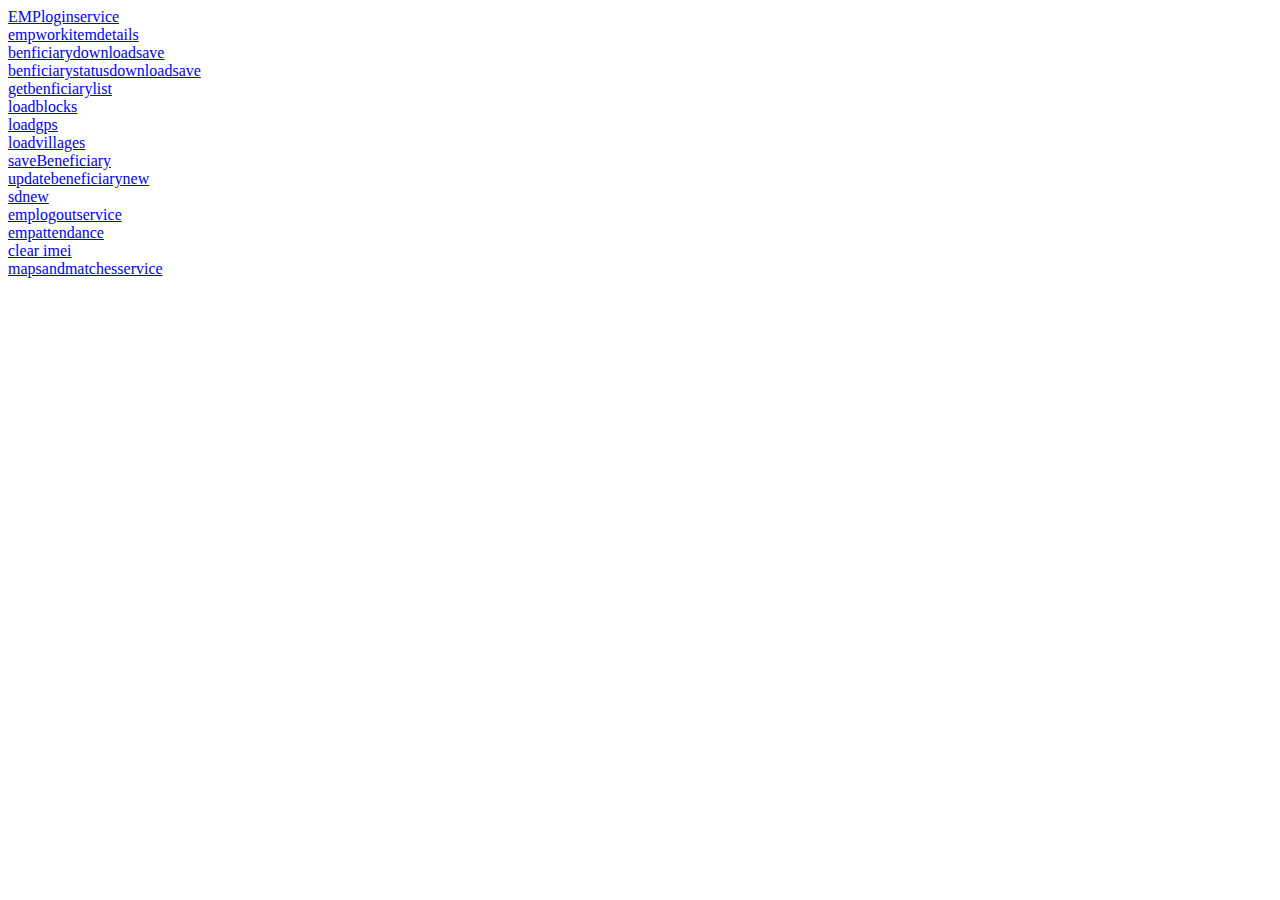
<file: index.html>
﻿<!DOCTYPE html>

<html xmlns="http://www.w3.org/1999/xhtml">
<head>
    <meta http-equiv="X-UA-Compatible" content="IE=8" >
    <meta content="width=device-width, initial-scale=1, maximum-scale=1, user-scalable=no" name="viewport" />
    <script src="https://code.jquery.com/jquery-1.12.4.js" integrity="sha256-Qw82+bXyGq6MydymqBxNPYTaUXXq7c8v3CwiYwLLNXU=" crossorigin="anonymous"></script>
    <title></title>
    <script type="text/javascript">
        $(function () {
            var myarray = { "username": "51636763", "password": "password", "uuid": "5eaf634de3c80200", "version": "10", "manufacturer": "samsung", "platform": "Android", "model": "SM-A505F" };
            console.log(JSON.stringify(myarray)); 
        });
        function empattendance(){
        //EMPattendanceservice  string empcode,  string uuid, string longitude, string latitude
            var myarray = { "empcode": "51623721", "uuid": "97a4b8e772d19b38", "longitude": "17.4471493", "latitude": "78.360201" };
            $.ajax({
                contentType: "application/json;",
                data: JSON.stringify(myarray),
                headers: { 'token': 'A850A73C-EE9E-454A-BEFD-2422828E2666', 'empcode': '51623721', 'uuid': '97a4b8e772d19b38' },
                dataType: "JSON",
                type: "POST",
                url: "loginservice.asmx/EMPattendanceservice",
                success: function (data) {
                    var myval = data;
                    console.log(data);
                },
                error: function (data) {
                    var myval = data;
                    if (myval == "401") {
                    }
                    else {
                        document.getElementById('spndata').innerHTML = data.responseText;
                    }
                }
            });
        }

        function mapsandmatchesservice() {
            var myarray = { "block": "KATHAWAN", "gp": "AANT SAANT", "village": "ANTA" };
            $.ajax({
                contentType: "application/json;",
                data: JSON.stringify(myarray),
                headers: { 'token': '15A47594-DA73-49B3-8E50-CCB290194897', 'empcode': '51636763', 'uuid': '97a4b8e772d19b38' },
                dataType: "JSON",
                type: "POST",
                url: "mapsandmatches.asmx/mapsandmatchesservice",
                success: function (data) {
                    var myval = data;
                    console.log(data);
                },
                error: function (data) {
                    var myval = data;
                    if (myval == "401") {
                    }
                    else {
                        document.getElementById('spndata').innerHTML = data.responseText;
                    }
                }
            });
        }


        function empimeiclearservice() {
        var myarray = { "empid": "dfgfgfg"};
            $.ajax({
                contentType: "application/json;",
                data: "",
                headers: { 'token': 'A850A73C-EE9E-454A-BEFD-2422828E2666', 'empcode': '51623721', 'uuid': '97a4b8e772d19b38' },
                dataType: "json",
                type: "POST",
                url: "loginservice.asmx/ClearIMEIdetails",
                success: function (data) {
                    console.log(data);
                },
                error: function (err) {
                    var myval = err;
                    if (myval == "401") {
                    }
                    else {
                        alert(err.responseText);
                        document.getElementById('spndata').innerHTML = data.responseText;
                    }
                }
            });
        }
        function emploginserviceclick() {
            var myarray = { "username": "51636763", "password": "password", "uuid": "5eaf634de3c80200", "version": "10", "manufacturer": "samsung", "platform": "Android", "model": "SM-A505F" };
            $.ajax({
                contentType: "application/json;",
                data: JSON.stringify(myarray),
                dataType: "JSON",
                type: "POST",
                url: "loginservice.asmx/EMPloginservice",
                success: function (data) {
                    var myval = data;
                    console.log(data);
                },
                error: function (data) {
                    var myval = data;
                    if (myval == "401") {
                    }
                    else {
                        document.getElementById('spndata').innerHTML = data.responseText;
                    }
                }
            });
        }
        function loadempworkitemdetails() {
            var myarray = { "empid": "51636763", "lastsynced": "" };
            $.ajax({
                contentType: "application/json;",
                data: JSON.stringify(myarray),
                headers: { 'token': '39A60233-F358-4AC7-9471-112A97CFC91E', 'empcode': '51636763', 'uuid': 'c712ac676106316a' },
                dataType: "JSON",
                type: "POST",
                url: "downloadservice.asmx/empworkitemdetails",
                success: function (data) {
                    var getalldtls = data[0].getalldtls;
                    var getsinglevaldtls = data[0].getsinglevaldtls;
                    var workitemsupdatedata = data[0].workitemsupdatedata;
                    var closedworkitemsdata = data[0].closedworkitemsdata;
                    document.getElementById('spndata').innerHTML = data[0].getalldtls + data[0].getsinglevaldtls + data[0].workitemsupdatedata + data[0].closedworkitemsdata;
                    console.log(data);
                },
                error: function (data) {
                    var myval = data;
                    if (myval == "401") {
                    }
                    else {
                        alert(data.responseText);
                        document.getElementById('spndata').innerHTML = data.responseText;
                    }
                }
            });
        }

        function benficiarydownloadsave() {
            var myarray = { "workitemcode": "448", "surveyworkitemmappingcode": "719", "type": "MS", "empid": "51636763" };
            $.ajax({
                contentType: "application/json;",
                data: JSON.stringify(myarray),
                headers: { 'token': 'CBCE89E9-79C7-4691-8FAE-A066FBE8A1B8', 'empcode': '51636763', 'uuid': '5eaf634de3c80200' },
                dataType: "JSON",
                type: "POST",
                url: "beneficiarydownload.asmx/benficiarydownloadsave",
                success: function (data) {
                    var myval = data;
                    console.log(data);
                },
                error: function (data) {
                    var myval = data;
                    if (myval == "401") {
                    }
                    else {
                        alert(data.responseText);
                        document.getElementById('spndata').innerHTML = data.responseText;
                    }
                }
            });
        }

        function benficiarystatusdownloadsave() {
            var myarray = { "workitemcode": "440", "surveyworkitemmappingcode": "719", "type": "MS", "empid": "516869337" };
            $.ajax({
                contentType: "application/json;",
                data: JSON.stringify(myarray),
                headers: { 'token': 'CBCE89E9-79C7-4691-8FAE-A066FBE8A1B8', 'empcode': '51636763', 'uuid': '5eaf634de3c80200' },
                dataType: "JSON",
                type: "POST",
                url: "beneficiarydownload.asmx/benficiarystatusdownloadsave",
                success: function (data) {
                    var myval = data;
                    console.log(data);
                },
                error: function (data) {
                    var myval = data;
                    if (myval == "401") {
                    }
                    else {
                        alert(data.responseText);
                        document.getElementById('spndata').innerHTML = data.responseText;
                    }
                }
            });
        }

        function loadvillages() {
            var myarray = { "block": "05", "gp": "SN" };
            $.ajax({
                contentType: "application/json;",
                data: JSON.stringify(myarray),
                headers: { 'token': 'A3B31BD5-7CFA-469A-ACEB-2705B8048665', 'empcode': '51636763', 'uuid': '97a4b8e772d19b38' },
                dataType: "JSON",
                type: "POST",
                url: "mapsandmatches.asmx/loadvillages",
                success: function (data) {
                    var myval = data;
                    console.log(data);
                },
                error: function (data) {
                    var myval = data;
                    if (myval == "401") {
                    }
                    else {
                        alert(data.responseText);
                        document.getElementById('spndata').innerHTML = data.responseText;
                    }
                }
            });
        }
        function loadgps() {
            var myarray = { "block": "05" };
            var jsonval = JSON.stringify(myarray);
            $.ajax({
                contentType: "application/json;",
                data: JSON.stringify(myarray),
                headers: { 'token': 'A3B31BD5-7CFA-469A-ACEB-2705B8048665', 'empcode': '51636763', 'uuid': '97a4b8e772d19b38' },
                dataType: "JSON",
                type: "POST",
                url: "mapsandmatches.asmx/loadgps",
                async: false,
                success: function (data) {
                    var myval = data;
                    console.log(data);
                },
                error: function (data) {
                    var myval = data;
                    if (myval == "401") {
                    }
                    else {
                        alert(data.responseText);
                        document.getElementById('spndata').innerHTML = data.responseText;
                    }
                }
            });
        }

        function loadblocks() {
            $.ajax({
                contentType: "application/json;",
                data: "",
                headers: { 'token': 'A3B31BD5-7CFA-469A-ACEB-2705B8048665', 'empcode': '51636763', 'uuid': '97a4b8e772d19b38' },
                dataType: "JSON",
                type: "POST",
                url: "mapsandmatches.asmx/loadblocks",
                success: function (data) {
                    var myval = data;
                    console.log(data);
                },
                error: function (data) {
                    var myval = data;
                    if (myval == "401") {
                    }
                    else {
                        alert(data.responseText);
                        document.getElementById('spndata').innerHTML = data.responseText;
                    }
                }
            });
        }


        function saveBeneficiary() {
            var myarray = { "empid": "51636763", "uuid": "234232gfggfdf", "workitemcode": "440", "selectedben": ["10003428", "10003429", null, "10003431"], "surveyworkitemmappingcode": "719" };
            $.ajax({
                contentType: "application/json;",
                data: JSON.stringify(myarray),
                headers: { 'token': 'CBCE89E9-79C7-4691-8FAE-A066FBE8A1B8', 'empcode': '51636763', 'uuid': '5eaf634de3c80200' },
                dataType: "JSON",
                type: "POST",
                url: "beneficiarydownload.asmx/saveBeneficiary",
                success: function (data) {
                    var myval = data;
                    console.log(data);
                },
                error: function (data) {
                    var myval = data;
                    if (myval == "401") {
                    }
                    else {
                        alert(data.responseText);
                        document.getElementById('spndata').innerHTML = data.responseText;
                    }
                }
            });
        }

        function get_beneficiarylist() {
            var blockarray = [];
            var villagearray = [];
            var gparray = [];
            blockarray.push("BL0001");
            gparray.push("GP0034");
            villagearray.push("VL000001");
            var myarray = { "empid": "51636763", "workitemcode": "440", "uuid": "5eaf634de3c80200", "blocks": blockarray, "villages": villagearray, "gps": gparray };
            $.ajax({
                contentType: "application/json;",
                data: JSON.stringify(myarray),
                headers: { 'token': '63BCB1AF-1184-4F12-B108-3FCEFCA8CF33', 'empcode': '51636763', 'uuid': '5eaf634de3c80200' },
                dataType: "JSON",
                type: "POST",
                url: "beneficiarydownload.asmx/getbenficiarylist",
                success: function (data) {
                    var myval = data;
                    console.log(data);
                },
                error: function (data) {
                    var myval = data;
                    if (myval == "401") {
                    }
                    else {
                        alert(data.responseText);
                        document.getElementById('spndata').innerHTML = data.responseText;
                    }
                }
            });
        }


        function get_updatebeneficiary() {
            updatebeneficiary = [];
            var dataarr = [{ "workitemcode": "448", "surveyworkitemmappingcode": "721", "type": "BS", "frequency": [{ "surveyworkitemmappingcode": "719", "surveydate": "2019-01-24"}]}];
            dataarr = JSON.stringify(dataarr);
            var myarray = { "empid": "51623721", "updatedata": dataarr };
            $.ajax({
                contentType: "application/json;",
                data: JSON.stringify(myarray),
                headers: { 'token': '8916E630-20FD-419B-9F17-4AB60AA8B235', 'empcode': '51623721', 'uuid': 'c9ce6239486beeb8' },
                dataType: "JSON",
                type: "POST",
                url: "statusservice.asmx/updatebeneficiarynew",
                success: function (data) {
                    var myval = data;
                    console.log(data);
                },
                error: function (data) {
                    var myval = data;
                    if (myval == "401") {
                    }
                    else {
                        alert(data.responseText);
                        document.getElementById('spndata').innerHTML = data.responseText;
                    }
                }
            });
        }

        function get_newformet() {
            var myaraydata = { "empid": "51623721", "lastsynced": "", "parentresponse": "{\"0\":{\"empid\":\"51623721\", \"surveyworkitemmappingcode\":\"721\",\"respondentcode\":\"10038912\",\"parentquestion\":\"Q101\",\"questioncode\":\"Q101\",\"sectioncode\":\"1\",\"answer\":\"Naveennew\",\"surveydate\":\"2020-05-19\",\"status\":\"1\",\"createdon\":\"2020-04-19 06:13 AM\",\"UploadedFrom\":\"android\",\"syncedon\":null},\"1\":{\"empid\":\"51623721\", \"surveyworkitemmappingcode\":\"1735\",\"respondentcode\":\"10010225\",\"parentquestion\":\"Q102\",\"questioncode\":\"Q102\",\"sectioncode\":\"1\",\"answer\":\"\",\"surveydate\":\"2020-04-19\",\"status\":\"2\",\"createdon\":\"2020-04-19 06:13 AM\",\"UploadedFrom\":\"android\",\"syncedon\":null},\"2\":{\"empid\":\"51623721\", \"surveyworkitemmappingcode\":\"1735\",\"respondentcode\":\"10010225\",\"parentquestion\":\"Q103\",\"questioncode\":\"Q103\",\"sectioncode\":\"1\",\"answer\":\"\",\"surveydate\":\"2020-04-19\",\"status\":\"1\",\"createdon\":\"2020-04-19 06:13 AM\",\"UploadedFrom\":\"android\",\"syncedon\":null}}", "childresponse": "{}", "surveydata": "{\"0\":{\"surveyworkitemmappingcode\":\"721\",\"workitemcode\":\"448\"}}", "selectedben": "{\"0\":{\"surveyworkitemmappingcode\":\"721\",\"resondantcode\":\"51636760\"}}" }
            var ip = JSON.stringify(myaraydata);
            $.ajax({
                contentType: "application/json;",
                data: JSON.stringify(myaraydata),
                headers: { 'token': 'F8FCE963-4F36-41AE-90B1-B2CC202CDA99', 'empcode': '51623721', 'uuid': 'c9ce6239486beeb8' },
                dataType: "json",
                type: "POST",
                url: "uploadservice.asmx/sdnew",
                success: function (data) {
                    console.log(data);
                },
                error: function (err) {
                    var myval = err;
                    if (myval == "401") {
                    }
                    else {
                        alert(err.responseText);
                        document.getElementById('spndata').innerHTML = data.responseText;
                    }
                }
            });
        }
        function emplogoutservice() {
            $.ajax({
                contentType: "application/json;",
                data: "",
                headers: { 'token': '2DFD2831-D5B2-4AF9-B6A0-F1330E7C1EC4', 'empcode': '51636763', 'uuid': '5eaf634de3c80200' },
                dataType: "json",
                type: "POST",
                url: "loginservice.asmx/emplogoutservice",
                success: function (data) {
                    console.log(data);
                },
                error: function (err) {
                    var myval = err;
                    if (myval == "401") {
                    }
                    else {
                        alert(err.responseText);
                        document.getElementById('spndata').innerHTML = data.responseText;
                    }
                }
            });
        }
    </script>
</head>
<body>
    <div>
        <a href="#" onclick="emploginserviceclick();">EMPloginservice</a><br />
        <a href="#" onclick="loadempworkitemdetails();">empworkitemdetails</a><br />
        <a href="#" onclick="benficiarydownloadsave();">benficiarydownloadsave</a><br />
        <a href="#" onclick="benficiarystatusdownloadsave();">benficiarystatusdownloadsave</a><br />
        <a href="#" onclick="get_beneficiarylist();">getbenficiarylist</a><br />
        <a href="#" onclick="loadblocks();">loadblocks</a><br />
        <a href="#" onclick="loadgps();">loadgps</a><br />
        <a href="#" onclick="loadvillages();">loadvillages</a><br />
        <a href="#" onclick="saveBeneficiary();">saveBeneficiary</a><br />
        <a href="#" onclick="get_updatebeneficiary();">updatebeneficiarynew</a><br />
        <a href="#" onclick="get_newformet();">sdnew</a><br />
        <a href="#" onclick="emplogoutservice();">emplogoutservice</a><br />
        <a href="#" onclick="empattendance();">empattendance</a><br />
        <a href="#" onclick="empimeiclearservice();">clear imei</a><br />
        <a href="#" onclick="mapsandmatchesservice();">mapsandmatchesservice</a><br />
        <span id="spndata"></span>
    </div>
</body>
</html>
</file>
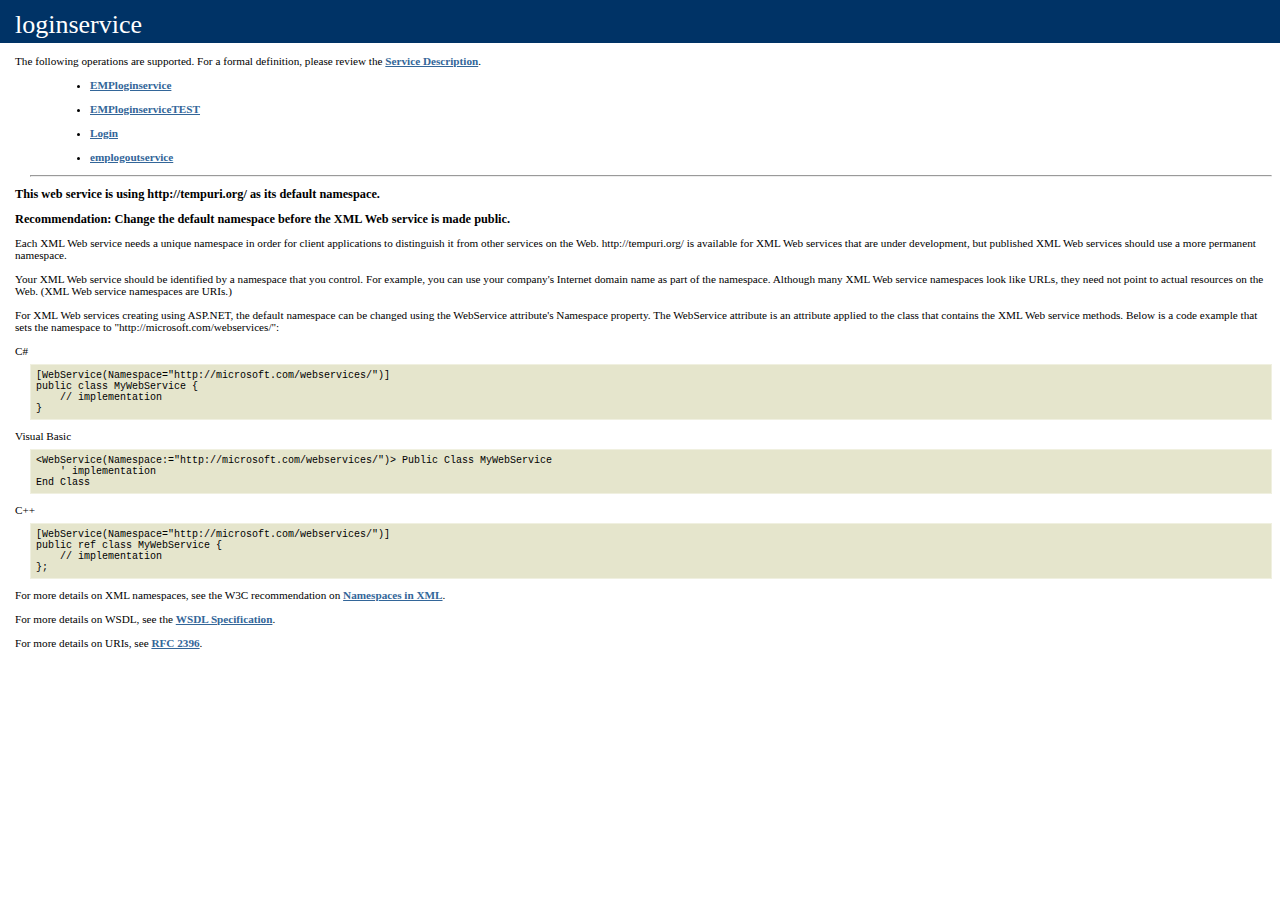
<file: asmxpage.html>
﻿

<html>

<head>
    <link rel="alternate" type="text/xml" href="/sg/loginservice.asmx?disco" />

    <style type="text/css">

        BODY {
            color: #000000;
            background-color: white;
            font-family: Verdana;
            margin-left: 0px;
            margin-top: 0px;
        }

        #content {
            margin-left: 30px;
            font-size: .70em;
            padding-bottom: 2em;
        }

        A:link {
            color: #336699;
            font-weight: bold;
            text-decoration: underline;
        }

        A:visited {
            color: #6699cc;
            font-weight: bold;
            text-decoration: underline;
        }

        A:active {
            color: #336699;
            font-weight: bold;
            text-decoration: underline;
        }

        A:hover {
            color: cc3300;
            font-weight: bold;
            text-decoration: underline;
        }

        P {
            color: #000000;
            margin-top: 0px;
            margin-bottom: 12px;
            font-family: Verdana;
        }

        pre {
            background-color: #e5e5cc;
            padding: 5px;
            font-family: Courier New;
            font-size: x-small;
            margin-top: -5px;
            border: 1px #f0f0e0 solid;
        }

        td {
            color: #000000;
            font-family: Verdana;
            font-size: .7em;
        }

        h2 {
            font-size: 1.5em;
            font-weight: bold;
            margin-top: 25px;
            margin-bottom: 10px;
            border-top: 1px solid #003366;
            margin-left: -15px;
            color: #003366;
        }

        h3 {
            font-size: 1.1em;
            color: #000000;
            margin-left: -15px;
            margin-top: 10px;
            margin-bottom: 10px;
        }

        ul {
            margin-top: 10px;
            margin-left: 20px;
        }

        ol {
            margin-top: 10px;
            margin-left: 20px;
        }

        li {
            margin-top: 10px;
            color: #000000;
        }

        font.value {
            color: darkblue;
            font: bold;
        }

        font.key {
            color: darkgreen;
            font: bold;
        }

        font.error {
            color: darkred;
            font: bold;
        }

        .heading1 {
            color: #ffffff;
            font-family: Tahoma;
            font-size: 26px;
            font-weight: normal;
            background-color: #003366;
            margin-top: 0px;
            margin-bottom: 0px;
            margin-left: -30px;
            padding-top: 10px;
            padding-bottom: 3px;
            padding-left: 15px;
            width: 105%;
        }

        .button {
            background-color: #dcdcdc;
            font-family: Verdana;
            font-size: 1em;
            border-top: #cccccc 1px solid;
            border-bottom: #666666 1px solid;
            border-left: #cccccc 1px solid;
            border-right: #666666 1px solid;
        }

        .frmheader {
            color: #000000;
            background: #dcdcdc;
            font-family: Verdana;
            font-size: .7em;
            font-weight: normal;
            border-bottom: 1px solid #dcdcdc;
            padding-top: 2px;
            padding-bottom: 2px;
        }

        .frmtext {
            font-family: Verdana;
            font-size: .7em;
            margin-top: 8px;
            margin-bottom: 0px;
            margin-left: 32px;
        }

        .frmInput {
            font-family: Verdana;
            font-size: 1em;
        }

        .intro {
            margin-left: -15px;
        }
    </style>

    <title>
        loginservice Web Service
    </title>
</head>

<body>

    <div id="content">

        <p class="heading1">loginservice</p><br>



        <span>

            <p class="intro">The following operations are supported.  For a formal definition, please review the <a href="loginservice.asmx?WSDL">Service Description</a>. </p>


            <ul>

                <li>
                    <a href="loginservice.asmx?op=EMPloginservice">EMPloginservice</a>


                </li>
                <p>

                <li>
                    <a href="loginservice.asmx?op=EMPloginserviceTEST">EMPloginserviceTEST</a>


                </li>
                <p>

                <li>
                    <a href="loginservice.asmx?op=Login">Login</a>


                </li>
                <p>

                <li>
                    <a href="loginservice.asmx?op=emplogoutservice">emplogoutservice</a>


                </li>
                <p>

            </ul>

        </span>




        <span>

        </span>

        <span>
            <hr>
            <h3>This web service is using http://tempuri.org/ as its default namespace.</h3>
            <h3>Recommendation: Change the default namespace before the XML Web service is made public.</h3>
            <p class="intro">Each XML Web service needs a unique namespace in order for client applications to distinguish it from other services on the Web. http://tempuri.org/ is available for XML Web services that are under development, but published XML Web services should use a more permanent namespace.</p>
            <p class="intro">Your XML Web service should be identified by a namespace that you control. For example, you can use your company's Internet domain name as part of the namespace. Although many XML Web service namespaces look like URLs, they need not point to actual resources on the Web. (XML Web service namespaces are URIs.)</p>
            <p class="intro">For XML Web services creating using ASP.NET, the default namespace can be changed using the WebService attribute's Namespace property. The WebService attribute is an attribute applied to the class that contains the XML Web service methods. Below is a code example that sets the namespace to "http://microsoft.com/webservices/":</p>
            <p class="intro">C#</p>
            <pre>[WebService(Namespace="http://microsoft.com/webservices/")]
public class MyWebService {
    // implementation
}</pre>
            <p class="intro">Visual Basic</p>
            <pre>&lt;WebService(Namespace:="http://microsoft.com/webservices/")&gt; Public Class MyWebService
    ' implementation
End Class</pre>

            <p class="intro">C++</p>
            <pre>[WebService(Namespace="http://microsoft.com/webservices/")]
public ref class MyWebService {
    // implementation
};</pre>
            <p class="intro">For more details on XML namespaces, see the W3C recommendation on <a href="http://www.w3.org/TR/REC-xml-names/">Namespaces in XML</a>.</p>
            <p class="intro">For more details on WSDL, see the <a href="http://www.w3.org/TR/wsdl">WSDL Specification</a>.</p>
            <p class="intro">For more details on URIs, see <a href="http://www.ietf.org/rfc/rfc2396.txt">RFC 2396</a>.</p>
        </span>




</body>
</html>
</file>
